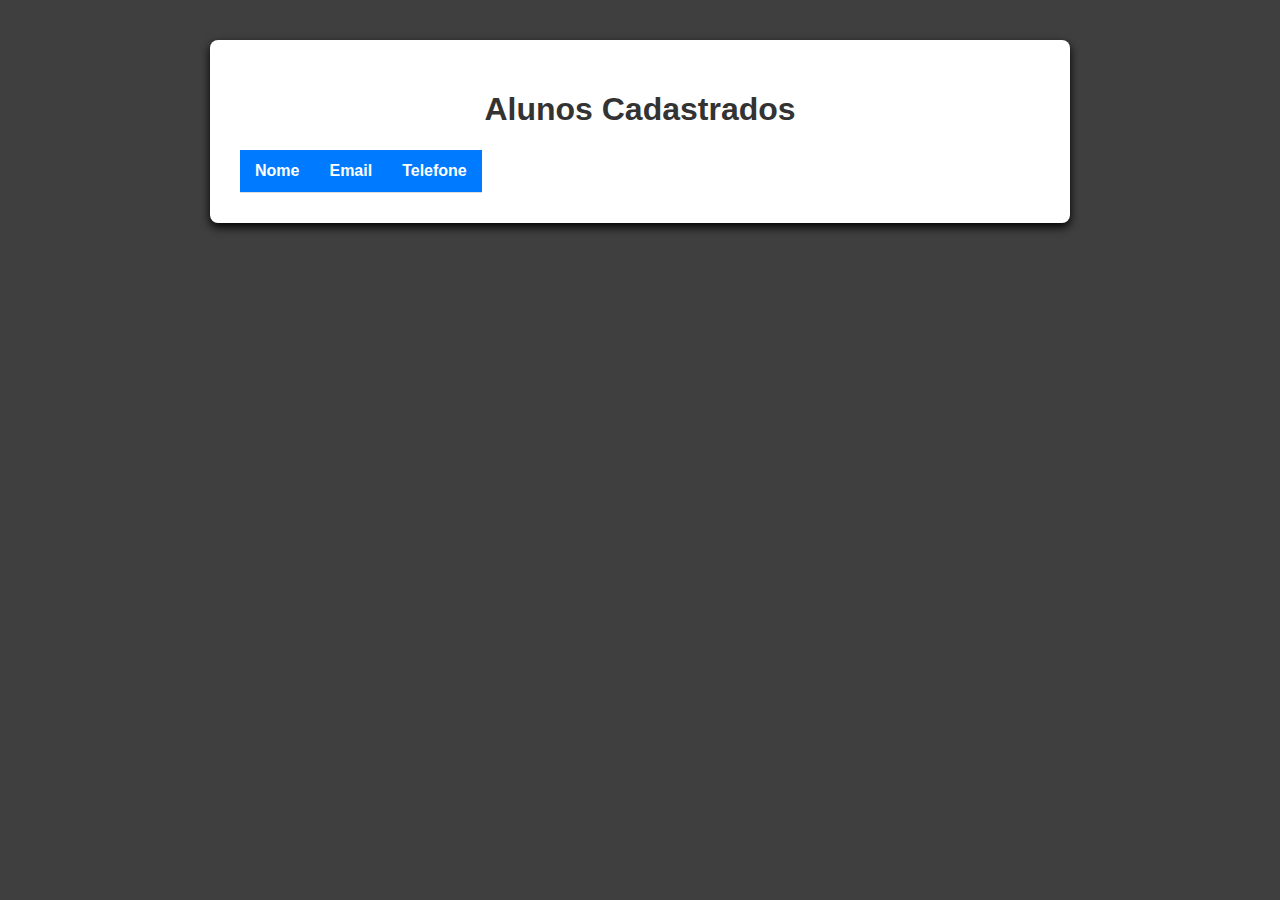
<file: index.html>
<!DOCTYPE html>
<html lang="pt-BR">
  <head>
    <meta charset="UTF-8" />
    <meta name="viewport" content="width=device-width, initial-scale=1.0" />
    <title>Lista de Alunos</title>
    <link rel="stylesheet" href="style.css" />
  </head>
  <body>
    <div class="container">
      <h1>Alunos Cadastrados</h1>
      <table>
        <thead>
          <tr>
            <th>Nome</th>
            <th>Email</th>
            <th>Telefone</th>
          </tr>
        </thead>
        <tbody id="aluno-tbody">
          <!-- Onde ira aparece a list-->
        </tbody>
      </table>
    </div>

    <script src="script.js"></script>
  </body>
</html>
</file>
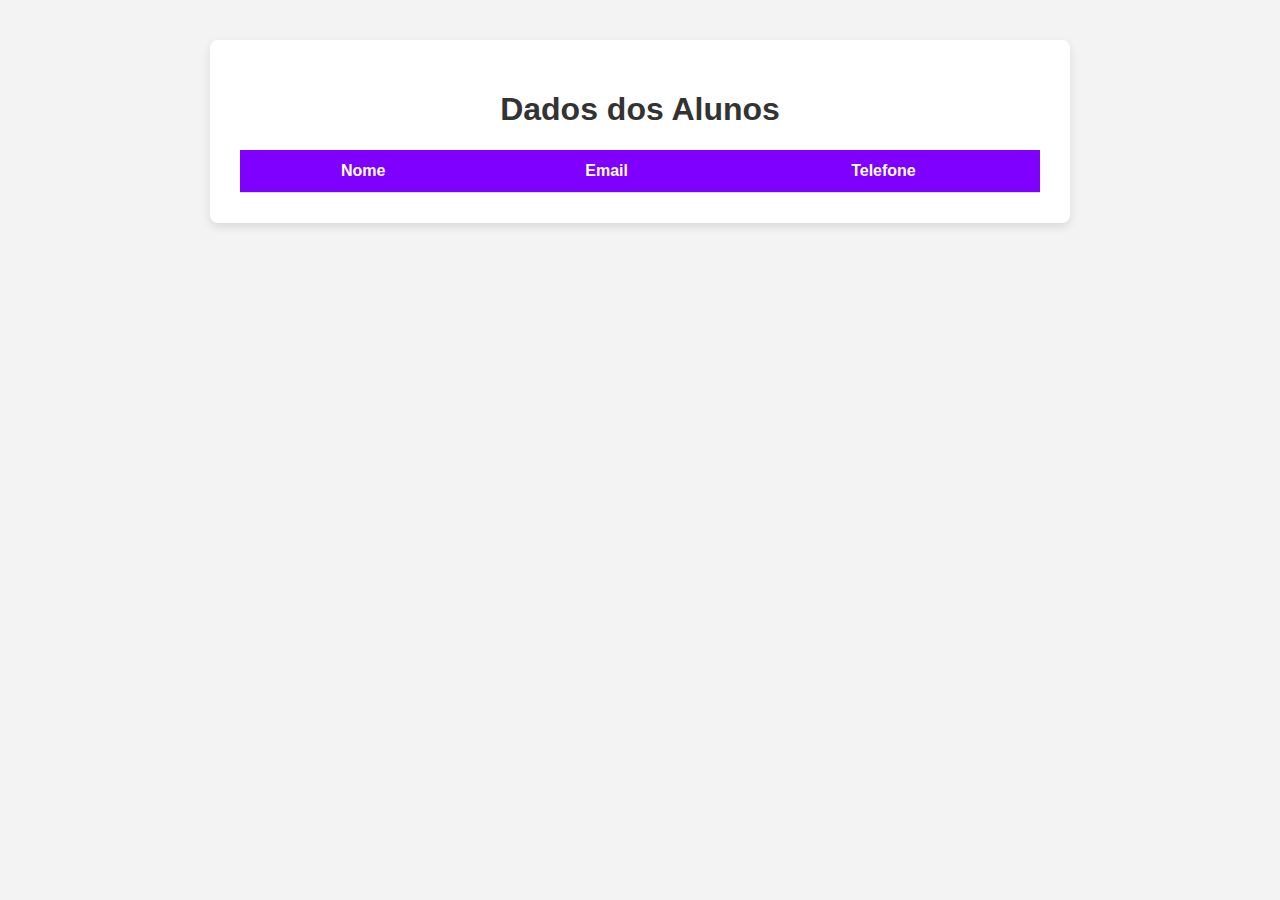
<file: aluno-crud/src/main/resources/static/index.html>
<!DOCTYPE html>
<html lang="pt-BR">
<head>
  <meta charset="UTF-8" />
  <meta name="viewport" content="width=device-width, initial-scale=1.0" />
  <title>Lista de Alunos</title>
  <link rel="stylesheet" href="style.css" />
</head>
<body>
  <div class="container">
    <h1>Dados dos Alunos</h1>
    <table>
      <thead>
        <tr>
          <th>Nome</th>
          <th>Email</th>
          <th>Telefone</th>
        </tr>
      </thead>
      <tbody id="aluno-tbody">
        <!-- Os dados dos alunos vão aparecer aqui -->
      </tbody>
    </table>
  </div>

  <script src="script.js"></script>
</body>
</html>
</file>
<file: style.css>
body{
  font-family: Arial, Helvetica, sans-serif;
  background-color: #3f3f3f;
  margin: 0;
  padding: 0;
}

.container{
  max-width: 800px;
  margin: 40px auto;
  background-color: #fff;
  padding: 30px;
  border-radius: 8px;
  box-shadow: 0 4px 10px rgba(0,0,0.1);
}

h1{
  text-align: center;
  color: #333;
}

table{
  width: 100px;
  border-collapse: collapse;
  margin-top: 20px;
}

thead{
  background-color: #007bff;
  color: #fff;
}
th, td{
  padding: 12px 15px;
  text-align: left;
  border-bottom: 1px solid #ddd;
}

tr:hover {
  background-color: #f1f1f1;
}
</file>
<file: aluno-crud/src/main/resources/static/style.css>
body {
  font-family: Arial, sans-serif;
  background-color: #f3f3f3;
  margin: 0;
  padding: 0;
}

.container {
  max-width: 800px;
  margin: 40px auto;
  background: #fff;
  padding: 30px;
  border-radius: 8px;
  box-shadow: 0 4px 10px rgba(0, 0, 0, 0.1);
}

h1 {
  text-align: center;
  color: #333;
}

table {
  width: 100%;
  border-collapse: collapse;
  margin-top: 20px;
}

thead {
  background-color: #8000ff;
  color: white;
}

th, td {
  padding: 12px 15px;
  text-align: center;
  border-bottom: 1px solid #ddd;
}

tr:hover {
  background-color: #f1f1f1;
}
</file>
